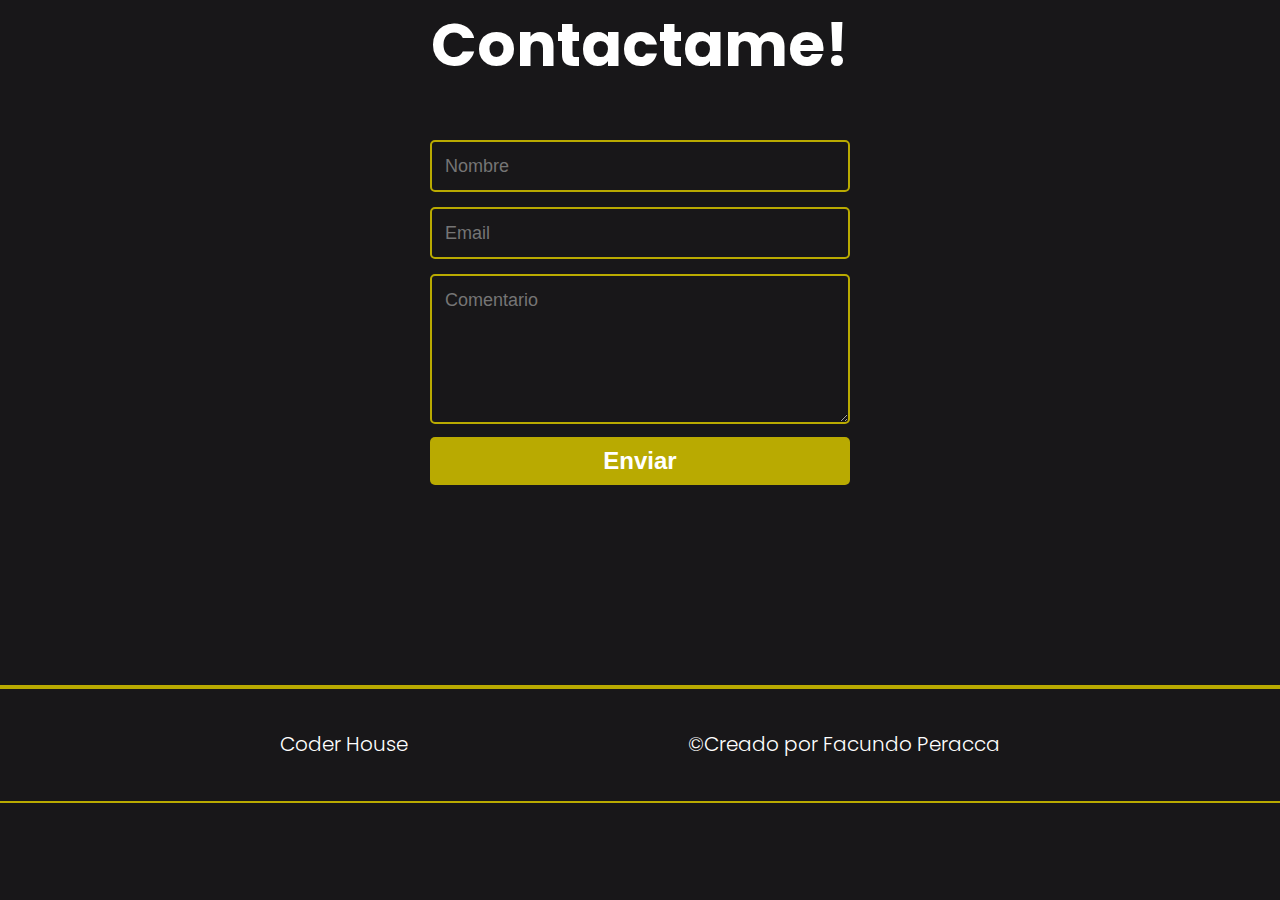
<file: contacto.html>
<!DOCTYPE html>
<html lang="en">
<head>
    <meta charset="UTF-8">
    <meta http-equiv="X-UA-Compatible" content="IE=edge">
    <meta name="viewport" content="width=device-width, initial-scale=1.0">
    <link rel="stylesheet" href="diseño/estilos.css">
    <title>Contacto</title>
</head>
<body>
<h1 class="Contact">Contactame!</h1>

    <form>      
        <input name="name" type="text" class="form-input" placeholder="Nombre" />   
        <input name="email" type="text" class="form-input" placeholder="Email" />
        <textarea name="text" class="form-input" placeholder="Comentario"></textarea>
        <input type="submit" value="Enviar"/>
    </form>

    <footer class="foter">
        <p>
            Coder House
        </p>
        <p>
            &copy;Creado por
            <a href="index.html" target="_blank">Facundo Peracca
                    <i class="fab fa-free-code-camp"></i></a>
        </p>
    </footer>
</body>
</html>
</file>
<file: diseño/estilos.css>
@import url('https://fonts.googleapis.com/css2?family=Poppins:wght@200&display=swap');

* {
    margin: 0;
    padding: 0;
}

*,
*::before,
*::after {
    box-sizing: inherit;
}

html {
    box-sizing: border-box;
    font-size: 62.5%;
    scroll-behavior: smooth;
}

body {
    color: white;
}

h1,
h2 {
    font-family: 'Poppins', sans-serif;
    font-weight: 700;
    text-align: center;
}

h1 {
    font-size: 6rem;
}

h2 {
    font-size: 4.2rem;
}

ul {
    list-style: none;
}

a  {
    text-decoration: none;
    color: white;
    font-family: 'Poppins', sans-serif;
}
p{
    font-family:'Poppins', sans-serif;
}

img {
    display: block;
    width: 100%;
}

.nav {
    display: flex;
    justify-content: flex-end;
    position: fixed;
    top: 0;
    left: 0;
    width: 100%;
    background: #181719;
    box-shadow: 0 2px 0 rgb(185, 170, 1);
    z-index: 10;
}

.nav-list {
    display: flex;
    margin-right: 2rem;
}

.nav-list a {
    display: block;
    font-size: 25px;
    padding: 20px;
}

.nav-list a:hover {
    background: rgb(185, 170, 1);
}

.welcome-section {
    display: flex;
    flex-direction: column;
    justify-content: center;
    align-items: center;
    width: 100%;
    height: 100vh;
    background-color: rgb(185, 170, 1);
    animation: look 5s infinite;
    background-image:url(/diseño/img/coding-1853305_1920.jpg)
    
}



.welcome-section>p {
    animation: look 5s infinite;
    font-size: 3rem;
    font-weight: 200;
    font-style: italic;
    color: rgb(185, 170, 1);
}

.projects-section {
    text-align: center;
    padding: 10rem 2rem;
    background-image: linear-gradient(62deg, #061626 50%, #2f0f4f 100%);
}

.projects-section-header {
    max-width: 640px;
    margin: 0 auto 6rem auto;
    border-bottom: 0.2rem solid black;
}

.projects-grid {
    display: grid;
    grid-template-columns: repeat(auto-fit, minmax(320px, 1fr));
    grid-gap: 4rem;
    width: 100%;
    max-width: 1280px;
    margin: 0 auto;
    margin-bottom: 6rem;
}

.project {
    background: rgb(0, 0, 0);
    border: 2px rgb(185, 170, 1) solid;
    border-radius: 2px;
}

.code {
    color: white;
    transition: color 0.3s ease-out;
}

.project:hover .code {
    color: #ff7f50;
}

.project-image {
    height: calc(100% - 6.8rem);
    width: 100%;
    object-fit: cover;
}

.project-title {
    font-size: 2rem;
    padding: 2rem 0.5rem;
}

.btn {
    display: inline-block;
    padding: 1rem 2rem;
    border-radius: 2px;
    font-family: sans-serif;
}

.btn-show-all {
    font-size: 2rem;
    background: rgb(0, 0, 0);
    transition: background 0.3s ease-out;
}

.btn-show-all:hover {
    background: var(--main-red);
    background-color: rgb(185, 170, 1);
    color: rgb(0, 0, 0);
}

.btn-show-all:hover>i {
    transform: translateX(2px);

}

.btn-show-all>i {
    margin-left: 10px;
    transform: translateX(0);
    transition: transform 0.3s ease-out;
}


/* Contact section */

.contact-section {
    display: flex;
    flex-direction: column;
    justify-content: center;
    align-items: center;
    text-align: center;
    width: 100%;
    height: 80vh;
    padding: 0 2rem;
    background: #181719;
    box-shadow: 0 2px 0 rgb(185, 170, 1);
}

.contact-section-header>h2 {
    font-size: 6rem;
}

.contact-section-header>p {
    font-style: italic;
}

.contact-links {
    display: flex;
    justify-content: center;
    width: 100%;
    max-width: 980px;
    margin-top: 4rem;
    flex-wrap: wrap;
}

.contact-details {
    font-size: 2.4rem;
    text-shadow: 2px 2px 1px #1f1f1f;
    transition: transform 0.3s ease-out;
}

.contact-details:hover {
    transform: translateY(8px);
}


/* Footer */

footer {
    font-weight: 300;
    display: flex;
    justify-content: space-evenly;
    padding: 2rem;
    background: #181719;
    box-shadow: 0 2px 0 rgb(185, 170, 1);
    
    border-top: 4px solid rgb(185, 170, 1);
}

footer>p {
    margin: 2rem;
    font-size: 20px;
}

footer i {
    vertical-align: middle;
}

@media (max-width: 30.625em) {
    .projects-section {
        padding: 6rem 1rem;
    }
    .projects-grid {
        grid-template-columns: 1fr;
    }
    .contact-section-header>h2 {
        font-size: 4rem;
    }
    footer {
        flex-direction: column;
        text-align: center;
    }
}

@media (max-width: 28.75em) {
    .nav {
        justify-content: center;
    }
    .nav-list {
        margin: 0 1rem;
    }
    .projects-section-header {
        font-size: 4rem;
    }
}

@import url(https://fonts.googleapis.com/css?family=Montserrat:400,700);

.contact{
    text-align: center;
    font-family:'Poppins', sans-serif ;
    color: white;
    font-size: 15px;
}

body { background:#181719; }
form { max-width:420px; margin:50px auto; }

.form-input {
    color:white;
    font-family: Helvetica, Arial, sans-serif;
    font-weight:500;
    font-size: 18px;
    border-radius: 5px;
    line-height: 22px;
    background-color: transparent;
    border:2px solid rgb(185, 170, 1);
    transition: all 0.3s;
    padding: 13px;
    margin-bottom: 15px;
    width:100%;
    box-sizing: border-box;
    outline:0;
}

.form-input:focus { border:2px solid rgb(185, 170, 1); }

textarea {
    height: 150px;
    line-height: 150%;
    resize:vertical;
}

[type="submit"] {
    font-family: 'Montserrat', Arial, Helvetica, sans-serif;
    width: 100%;
    background:rgb(185, 170, 1);
    border-radius:5px;
    border:0;
    cursor:pointer;
    color:white;
    font-size:24px;
    padding-top:10px;
    padding-bottom:10px;
    transition: all 0.3s;
    margin-top:-4px;
    font-weight:700;
}
[type="submit"]:hover { background:#5b5b5b; }

.foter{
    margin-top: 200px;
}
</file>
